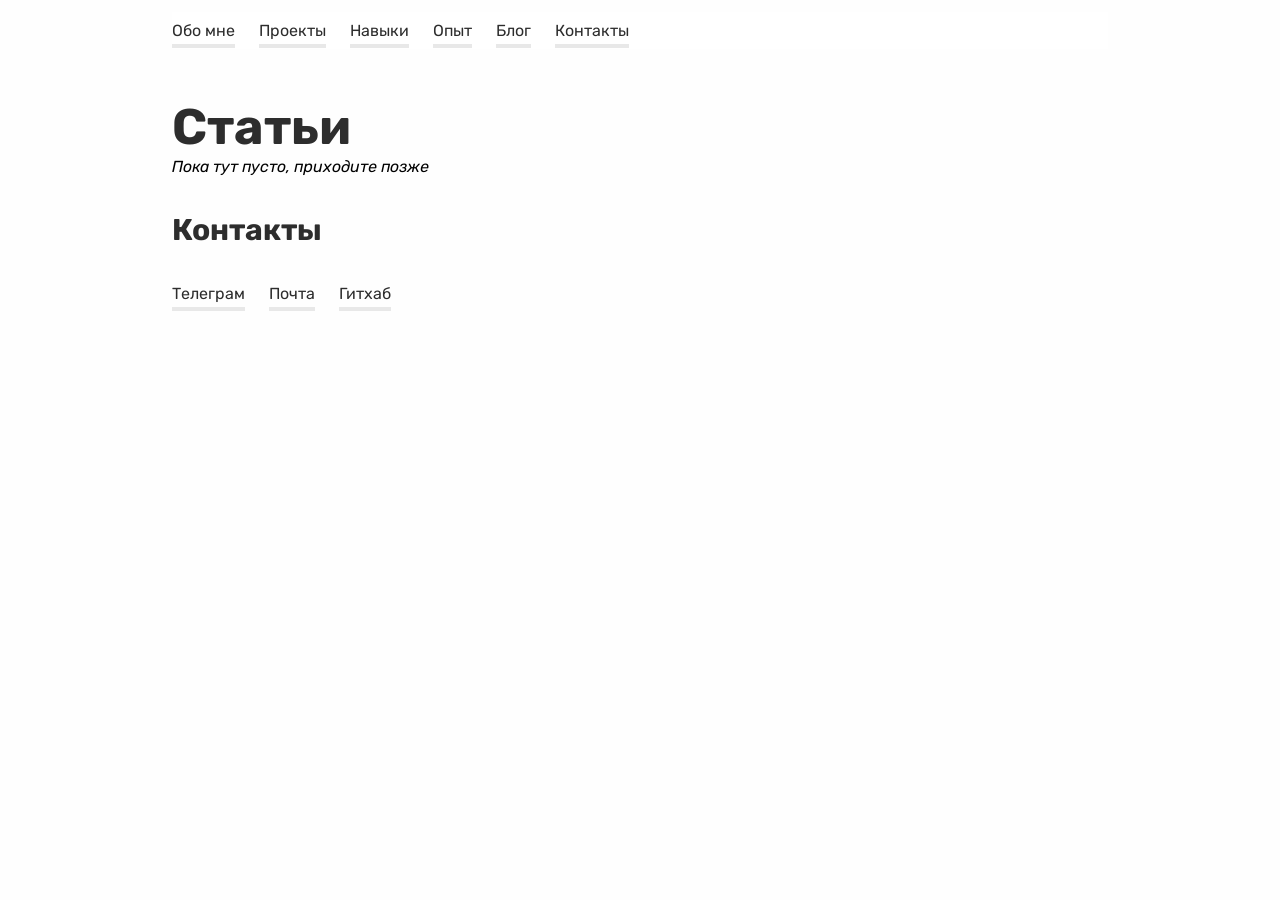
<file: pages/blog.html>
<!doctype html>
<html lang="ru">
<head>
  <meta charset="UTF-8">
  <meta name="viewport"
        content="width=device-width, user-scalable=no, initial-scale=1.0, maximum-scale=1.0, minimum-scale=1.0">
  <meta http-equiv="X-UA-Compatible" content="ie=edge">

  <link rel="preconnect" href="https://fonts.googleapis.com">
  <link rel="preconnect" href="https://fonts.gstatic.com" crossorigin>
  <link
    href="https://fonts.googleapis.com/css2?family=Kanit:wght@100;300;400;500;600;700&family=PT+Sans+Caption:wght@400;700&family=Rubik:wght@300;400;500;600;700;900&family=Work+Sans:wght@300;400;500;700&display=swap"
    rel="stylesheet">

  <link rel="stylesheet" href="../styles/style.css">

  <title>Ilyas Garipov</title>
</head>
<body>
  <nav>
    <ul>
      <li><a href="../index.html">Обо мне</a></li>
      <li><a href="../index.html#projects">Проекты</a></li>
      <li><a href="../index.html#skills">Навыки</a></li>
      <li><a href="../index.html#experience">Опыт</a></li>
      <li><a href="#">Блог</a></li>
      <li><a href="../index.html#contacts">Контакты</a></li>
    </ul>
  </nav>
  <header>
    <h1>Статьи</h1>
    <em>Пока тут пусто, приходите позже</em>
  </header>
  <main>
  </main>
  <aside>
  </aside>
  <footer>
    <h2 id="contacts">Контакты</h2>
    <section class="contacts">
      <a href="https://telegram.me/ilyasgaripov97" target="_blank">Телеграм</a>
      <a href="mailto:ilyasgaripov97@gmail.com" target=_blank>Почта</a>
      <a href="https://github.com/ilyasgaripov97" target="_blank">Гитхаб</a>
    </section>
  </footer>
</body>
</html>
</file>
<file: styles/style.css>
* {
  margin: 0;
  padding: 0;
  box-sizing: border-box;
}

body {
  padding: 12px;
  max-width: 960px;
  width: 100%;
  margin: 0 auto;
  background-color: #fefefe;
  font-family: 'Rubik', sans-serif;
  box-sizing: border-box;
}

h1, h2, h3, h4, h5, h6 {
  font-weight: 700;
  padding: 0;
  color: #2d2d2d;
}

header > p {
  width: 60%;
}

h1 {
  font-size: 50px;
}

h2 {
  font-size: 30px;
  margin: 36px 0;
}

p {
  line-height: 1.55;
  font-size: 20px;
}

figure {
  margin: 0;
}

nav {
  position: sticky;
  top: 0;
  background-color: rgba(255, 255, 255, 0.9);
  margin-bottom: 48px;
}

nav > ul > li {
  list-style: none;
}

nav > ul {
  display: flex;
  gap: 24px;
  padding: 0;
}

p {
  padding-top: 16px;
  width: 70%;
}

a {
  text-decoration: none;
  padding-bottom: 4px;
  color: #2d2d2d;
  border-bottom: 4px solid #e8e8e8;
  font-size: 16px;
}

a:hover {
  border-bottom: 4px solid orange;
}

a:focus {
  outline: none;
  border-bottom: 4px solid orange;
}

header > p {
  width: 70%;
}

.skills > img {
  width: 100%;
}

section.skills {
  display: grid;
  grid-template: repeat(2, 1fr) / repeat(6, 96px);
  gap: 24px;
}

.skill {
  display: flex;
  flex-direction: column;
  justify-content: space-between;
  align-items: center;
}

.skill:hover {
  cursor: pointer;
  outline: 2px solid orange;
}

.skill:focus {
  outline: 2px solid orange;
}

.skill__image {
  display: flex;
  justify-content: center;
  align-items: center;
  width: 70px;
  margin: auto 0;
  padding-bottom: 12px;
}

.contacts {
  display: flex;
  gap: 24px;
}

ul, ol {
  padding: 0 24px;
}

li {
  padding: 6px 0;
  line-height: 1.58;
}

code {
  background-color: #f1f1f1;
  border-radius: 4px;
  padding: 2px;
}

.project-link {
  padding: 8px;
}

.project > p {
  width: 100%;
}

.project-wrapper {
  margin-top: 24px;
  border: 1px solid #2d2d2d;
  padding: 8px;
  width: 70%;
}

.project-wrapper:hover {
  box-shadow: 4px 4px 0 orange;
}

.project-link, .project-link:hover {
  border-bottom: initial;
}

.project__link {
  margin-top: 8px;
  display: flex;
  gap: 4px;
  align-items: center;
  border: none;
}

.project__project-link > p {
  width: 100%;
}

.project__link:hover {
  cursor: pointer;
  border: none;
}

.project__link:focus {
  border: none;
}

p.small {
  font-size: 16px;
}

.project__under {
  display: flex;
  justify-content: space-between;
  gap: 16px;
}

.reference:hover {
  color: #d9327c
}

.job__period {
  color: #d9327c;
  padding-bottom: 4px;
  display: flex;
  gap: 8px;
}

.experience__dots {
  padding: 16px 0;
  display: flex;
  justify-content: center;
  gap: 4px;
}

.experience__dot {
  width: 6px;
  height: 6px;
  border-radius: 50%;
  background-color: rgba(50, 134, 217, 0.16);
}

.job__tasks-done > li {
  width: 75%;
}


@media screen and (max-width: 720px) {

  header > p {
    width: 100%;
  }

  .job__tasks-done > li {
    width: 100%;
  }

  .job__description > p{
    font-size: 16px;
    width: 100%;
  }

  .projects > a, p {
    box-sizing: border-box;
    width: 100%;
  }

  .project-wrapper {
    margin-top: 16px;
    width: 100%;
  }
}
</file>
